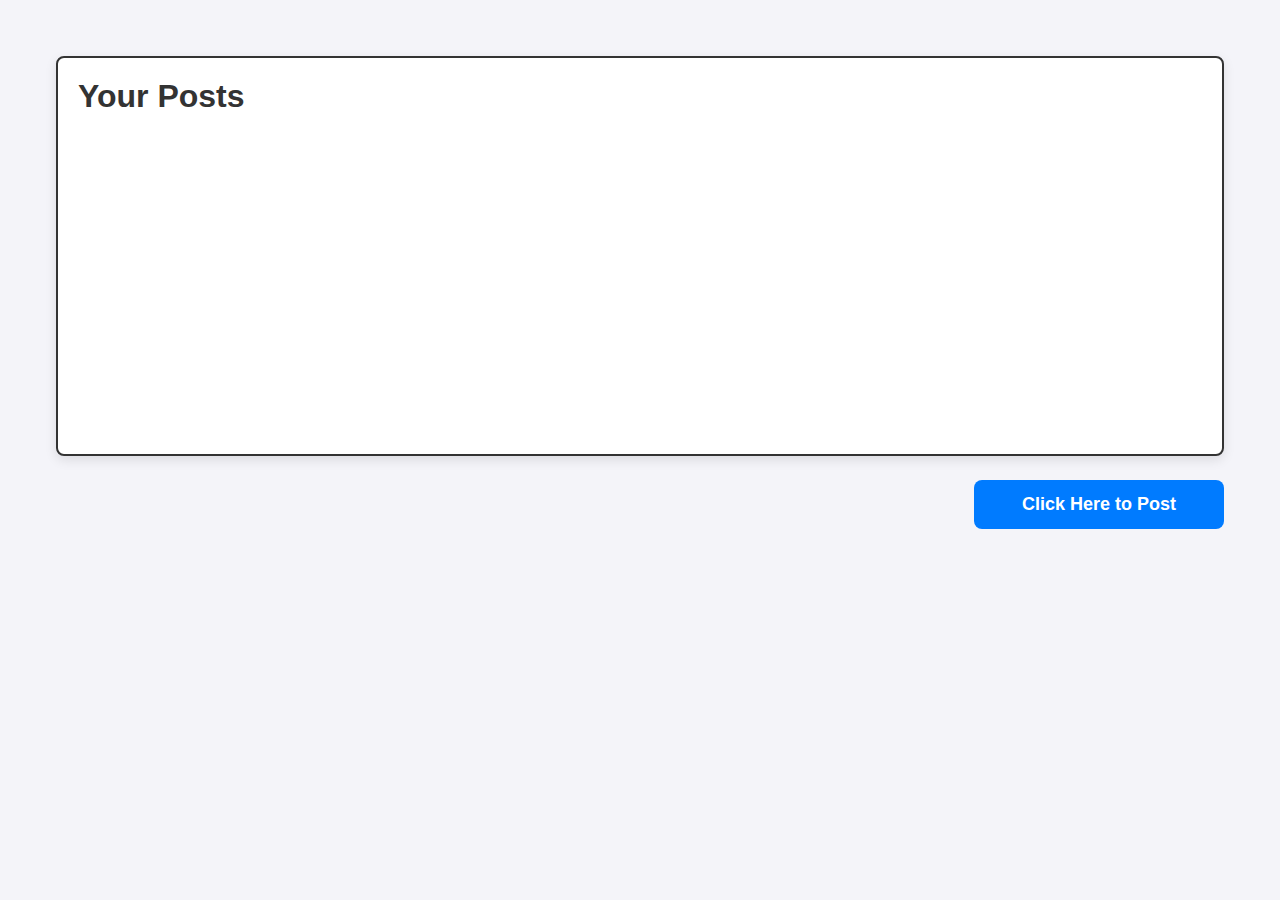
<file: index.html>
<!DOCTYPE html>
<html lang="en">
   <head>
      <meta charset="UTF-8" />
      <meta name="viewport" content="width=device-width, initial-scale=1.0" />
      <link rel="stylesheet" href="style.css" />
      <title>Post Creation - 1</title>
   </head>

   <body>
      <div class="container">
         <div id="postArea">
            <h1>Your Posts</h1>
         </div>

         <button onclick="togglePostArea()" id="clickPost">
            Click Here to Post
         </button>

         <div id="mainPost" class="postAreaBefore">
            <input type="text" id="tagline" placeholder="Enter Your Tagline" />
            <textarea
               name="description"
               id="description"
               placeholder="Enter Description"
               cols="60"
               rows="8"
            ></textarea>
            <button onclick="createPost()" id="postBtn">Post</button>
         </div>
      </div>

      <script src="app.js"></script>
   </body>
</html>
</file>
<file: style.css>
* {
   margin: 0;
   padding: 0;
   box-sizing: border-box;
   font-family: "Arial", sans-serif;
}

body {
   background-color: #f4f4f9;
   color: #333;
}

.container {
   max-width: 1200px;
   margin: 40px auto;
   display: flex;
   flex-direction: column;
   align-items: end;
   gap: 24px;
   padding: 16px;
}

#postArea {
   padding: 20px;
   width: 100%;
   min-height: 400px;
   max-height: 400px;
   border: 2px solid #333;
   border-radius: 8px;
   background-color: #fff;
   box-shadow: 0px 4px 12px rgba(0, 0, 0, 0.1);
   overflow-y: auto;
}

#clickPost {
   width: 250px;
   padding: 14px;
   font-size: 18px;
   font-weight: bold;
   background-color: #007bff;
   color: white;
   border: none;
   border-radius: 8px;
   cursor: pointer;
   transition: background-color 0.3s ease;
}

#clickPost:hover {
   background-color: #0056b3;
}

.postAreaBefore {
   display: none;
   flex-direction: column;
   align-items: end;
   gap: 12px;
}

.postAreaHidden {
   display: flex;
}

#tagline,
#description {
   width: 1150px;
   padding: 12px;
   font-size: 18px;
   border: 2px solid #ccc;
   border-radius: 8px;
   transition: border-color 0.3s ease;
}

#tagline:focus,
#description:focus {
   border-color: #007bff;
   outline: none;
}

#postBtn {
   width: 160px;
   padding: 14px;
   font-size: 18px;
   font-weight: bold;
   background-color: #28a745;
   color: white;
   border: none;
   border-radius: 8px;
   cursor: pointer;
   transition: background-color 0.3s ease;
}

#postBtn:hover {
   background-color: #218838;
}

.post {
   display: flex;
   flex-direction: column;
   gap: 8px;
   padding: 16px;
   margin-top: 20px;
   background-color: #fff;
   border: 2px solid #ccc;
   border-radius: 8px;
   box-shadow: 0px 4px 8px rgba(0, 0, 0, 0.1);
}

.post h2 {
   font-size: 22px;
   color: #007bff;
   margin-bottom: 8px;
}

.post h4 {
   font-size: 16px;
   color: #555;
}

.post p {
   font-size: 14px;
   color: #888;
   font-style: italic;
}
</file>
